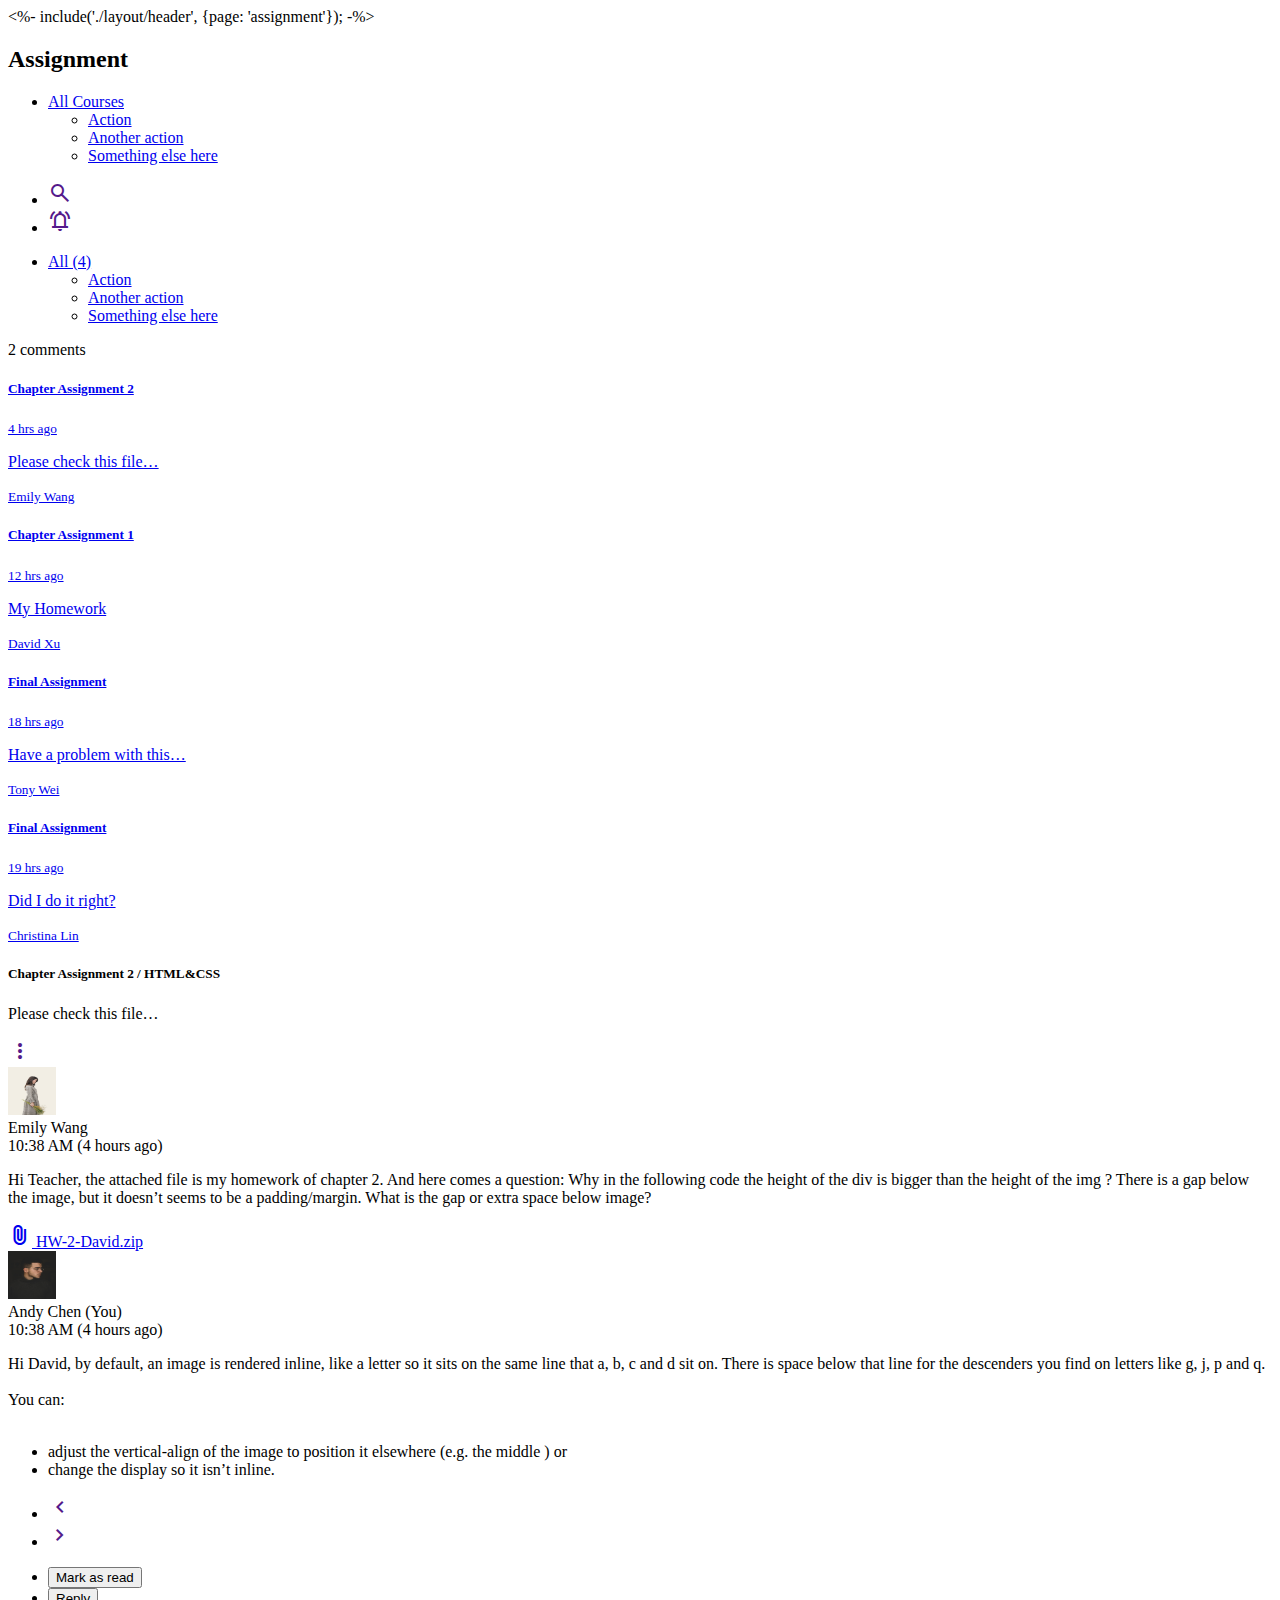
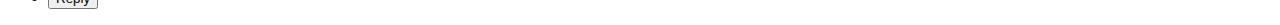
<file: pages/index.html>
<!DOCTYPE html>
<html lang="en">
  <head>
    <meta charset="UTF-8" />
    <meta http-equiv="X-UA-Compatible" content="IE=edge" />
    <meta name="viewport" content="width=device-width, initial-scale=1.0" />
    <link rel="stylesheet" href="https://fonts.googleapis.com/css2?family=Material+Symbols+Outlined:opsz,wght,FILL,GRAD@20..48,100..700,0..1,-50..200" />
    <link rel="stylesheet" href="https://fonts.googleapis.com/css2?family=Material+Symbols+Outlined:opsz,wght,FILL,GRAD@24,400,1,0" />
    <title>index</title>
  </head>
  <body>

    <div class="wrap ">
      <div class="container px-0 d-flex align-items-stretch ">

        <%- include('./layout/header', {page: 'assignment'}); -%>
      
        <div class="main w-75">
          <div class="container">
            <div class="header d-flex justify-content-between py-3 ">
              
              <nav class="navbar navbar-expand-lg ">
                <div class="container-fluid">
                  <h2 class="h4 fw-bold me-5">Assignment</h2>
                  
                  <div class="collapse navbar-collapse" id="navbarNavDarkDropdown">
                    <ul class="navbar-nav">
                      <li class="nav-item dropdown">
                        <a class="nav-link dropdown-toggle fw-bold" href="#" id="navbarDarkDropdownMenuLink" role="button" data-bs-toggle="dropdown" aria-expanded="false">
                          All Courses
                        </a>
                        <ul class="dropdown-menu " aria-labelledby="navbarDarkDropdownMenuLink">
                          <li><a class="dropdown-item" href="#">Action</a></li>
                          <li><a class="dropdown-item" href="#">Another action</a></li>
                          <li><a class="dropdown-item" href="#">Something else here</a></li>
                        </ul>
                      </li>
                    </ul>
                  </div>
                </div>
              </nav>
              
            <ul class="icon-ul list-unstyled d-flex align-items-center mb-0">
              <li class=""><a class="d-flex align-items-center" href="">
                <span class="material-symbols-outlined ">
                  search
                  </span>
              </a></li>
              <li class=""><a class="d-flex align-items-center" href="">
                <span class="material-symbols-outlined ">
                  notifications_active
                  </span>
              </a></li>
            </ul>
            
            </div>
            <div class="content">
              
              <div class="container">
                <nav class="navbar navbar-expand-lg d-flex justify-content-between">
                  <div class="container-fluid ps-0">
                    
                    <div class="collapse navbar-collapse" id="navbarNavDarkDropdown">
                      <ul class="navbar-nav">
                        <li class="nav-item dropdown">
                          <a class="nav-link dropdown-toggle fw-bold px-0" href="#" id="navbarDarkDropdownMenuLink" role="button" data-bs-toggle="dropdown" aria-expanded="false">
                            All (4) 
                          </a>
                          <ul class="dropdown-menu " aria-labelledby="navbarDarkDropdownMenuLink">
                            <li><a class="dropdown-item" href="#">Action</a></li>
                            <li><a class="dropdown-item" href="#">Another action</a></li>
                            <li><a class="dropdown-item" href="#">Something else here</a></li>
                          </ul>
                        </li>
                      </ul>
                    </div>
                    <span class="span-color">2 comments</span>
                  </div>
                  
              </nav>
                <div class="row">

                  <div class="col-5">
                    <div class="list-group ">
                      <a href="#" class="list-group-item list-group-item-action active bg-white text-dark rounded-top" aria-current="true">
                        <div class="d-flex w-100 justify-content-between align-items-center">
                          <h5 class="mb-1 ">Chapter Assignment 2</h5>
                          <small>4 hrs ago</small>
                        </div>
                        <div class="d-flex justify-content-between align-items-center">
                          <p class="mb-1 fw-bold">Please check this file…</p>
                          <small class="name-small">Emily Wang</small>
                        </div>
                      </a>
                      <a href="#" class="list-group-item list-group-item-action active bg-white text-dark" aria-current="true">
                        <div class="d-flex w-100 justify-content-between align-items-center">
                          <h5 class="mb-1">Chapter Assignment 1</h5>
                          <small>12 hrs ago</small>
                        </div>
                        <div class="d-flex justify-content-between align-items-center">
                          <p class="mb-1 fw-bold">My Homework</p>
                          <small class="name-small">David Xu</small>
                        </div>
                      </a>
                      <a href="#" class="list-group-item list-group-item-action active bg-white text-dark" aria-current="true">
                        <div class="d-flex w-100 justify-content-between align-items-center">
                          <h5 class="mb-1">Final Assignment</h5>
                          <small>18 hrs ago</small>
                        </div>
                        <div class="d-flex justify-content-between align-items-center">
                          <p class="mb-1 fw-bold">Have a problem with this…</p>
                          <small class="name-small">Tony Wei</small>
                        </div>
                      </a>
                      <a href="#" class="list-group-item list-group-item-action active bg-white text-dark" aria-current="true">
                        <div class="d-flex w-100 justify-content-between align-items-center">
                          <h5 class="mb-1">Final Assignment</h5>
                          <small>19 hrs ago</small>
                        </div>
                        <div class="d-flex justify-content-between align-items-center">
                          <p class="mb-1 fw-bold">Did I do it right?</p>
                          <small class="name-small">Christina Lin</small>
                        </div>
                      </a>
                    </div>

                  </div>
                  <div class="col-7">
                    <div class="card">
                      <div class="card-header py-2 d-flex justify-content-between align-items-center">
                        <div class="card-title mb-0">
                          <h5 class="mb-0 ">Chapter Assignment 2 / HTML&CSS</h5>
                          <p class="mb-0 fw-bold">Please check this file…</p>
                        </div>
                        <div class="card-menu">
                          <a class="d-flex align-items-center" href="">
                            <span class="material-symbols-outlined">
                              more_vert
                              </span>

                          </a>
                        </div>
                      </div>
                      <div class="card-body">
                        
                        <div class="d-flex mt-auto ps-0 mb-3 ">
                          <div class="flex-shrink-0">
                            <img class="rounded-circle object-fit-cover" src="../assets/images/emilywang.jpeg" width="48" height="48" alt="...">
                          </div>
                          <div class="flex-grow-1 ms-3 border-bottom">
                              <div class="name fw-bold">
                                Emily Wang
                              </div>
                              <time class="time span-color">
                                10:38 AM (4 hours ago)
                              </time>
                              <p class="pt-3">
                                Hi Teacher, the attached file is my homework of chapter 2. And here comes a question: Why in the following code the height of the div is bigger than the height of the img ? There is a gap below the image, but it doesn’t seems to be a padding/margin. What is the gap or extra space below image?
                              </p>
                              <a class="btn btn-light border border-1 fw-bold px-3 py-2 my-3" href="#" download>
                                <span class="material-symbols-outlined align-bottom ">
                                  attach_file
                                  </span>
                                HW-2-David.zip</a>
                          </div>
                        </div>


                        <div class="d-flex mt-auto ps-0">
                          <div class="flex-shrink-0">
                            <img class="rounded-circle object-fit-cover" src="../assets/images/andychen.jpeg" width="48" height="48" alt="...">
                          </div>
                          <div class="flex-grow-1 ms-3">
                              <div class="name fw-bold">
                                Andy Chen (You)
                              </div>
                              <time class="time span-color">
                                10:38 AM (4 hours ago)
                              </time>
                              <p class="pt-3">
                                Hi David, by default, an image is rendered inline, like a letter so it sits on the same line that a, b, c and d sit on. There is space below that line for the descenders you find on letters like g, j, p and q.
                                <br>
                                <br>
                                You can: 
                                <br>
                                <br>
                                <ul>
                                  <li>adjust the vertical-align of the image to position it elsewhere (e.g. the middle ) or</li>
                                  <li>change the display so it isn’t inline.</li>
                                </ul>
                              
                              
                              
                              </p>
                              
                          </div>
                        </div>
                      
                      </div>
                  </div>
                  
                  
                  
                  
                  
                  
                  
                  </div>

                </div>
                <div class="d-flex align-items-center justify-content-end">
                  <ul class="arrow-ul list-unstyled d-flex align-items-center justify-content-between gap-3 mb-0 ">
                    <li><a href="">
                      <span class="material-symbols-outlined align-bottom">
                        chevron_left
                        </span>
                    </a></li>
                    <li><a href="">
                      <span class="material-symbols-outlined align-bottom">
                        chevron_right
                        </span>
                    </a></li>
                  </ul>
                  <ul class="list-unstyled d-flex justify-content-end align-items-center pt-3 gap-3">
                  <li>
                    <button tpye="button" class="btn btn-outline-success px-4 py-1 rounded-0">
                      Mark as read
                    </button>
                  </li>
                  <li>
                    <button tpye="button" class="btn btn-success px-4 py-1 rounded-0">
                      Reply
                    </button>
                  </li>
                  </ul> 
                
                </div>
                             
              </div>
            </div>

          </div>

        </div>
      
      
      
      
      </div>
      
    
  </div>
    

    
  
  
  
  
  
  

    <script type="module" src="../main.js"></script>
  </body>
</html>
</file>
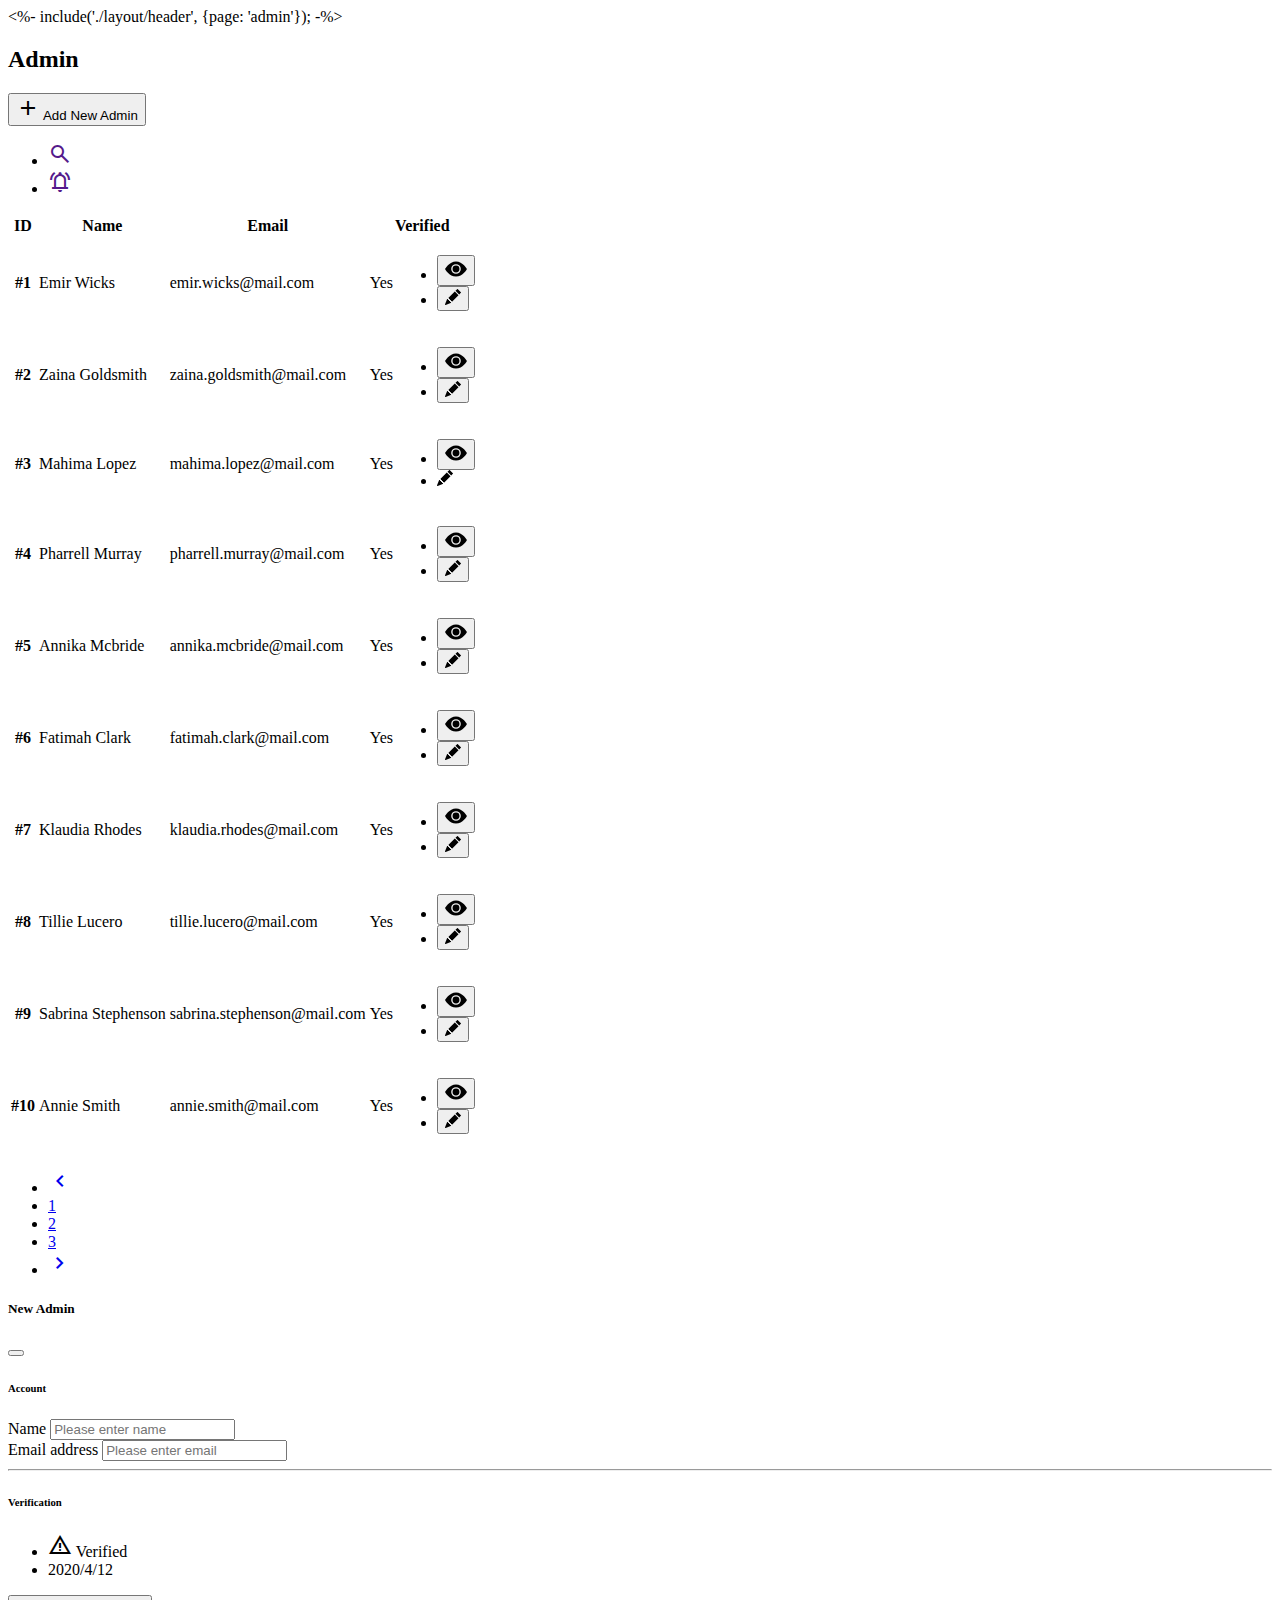
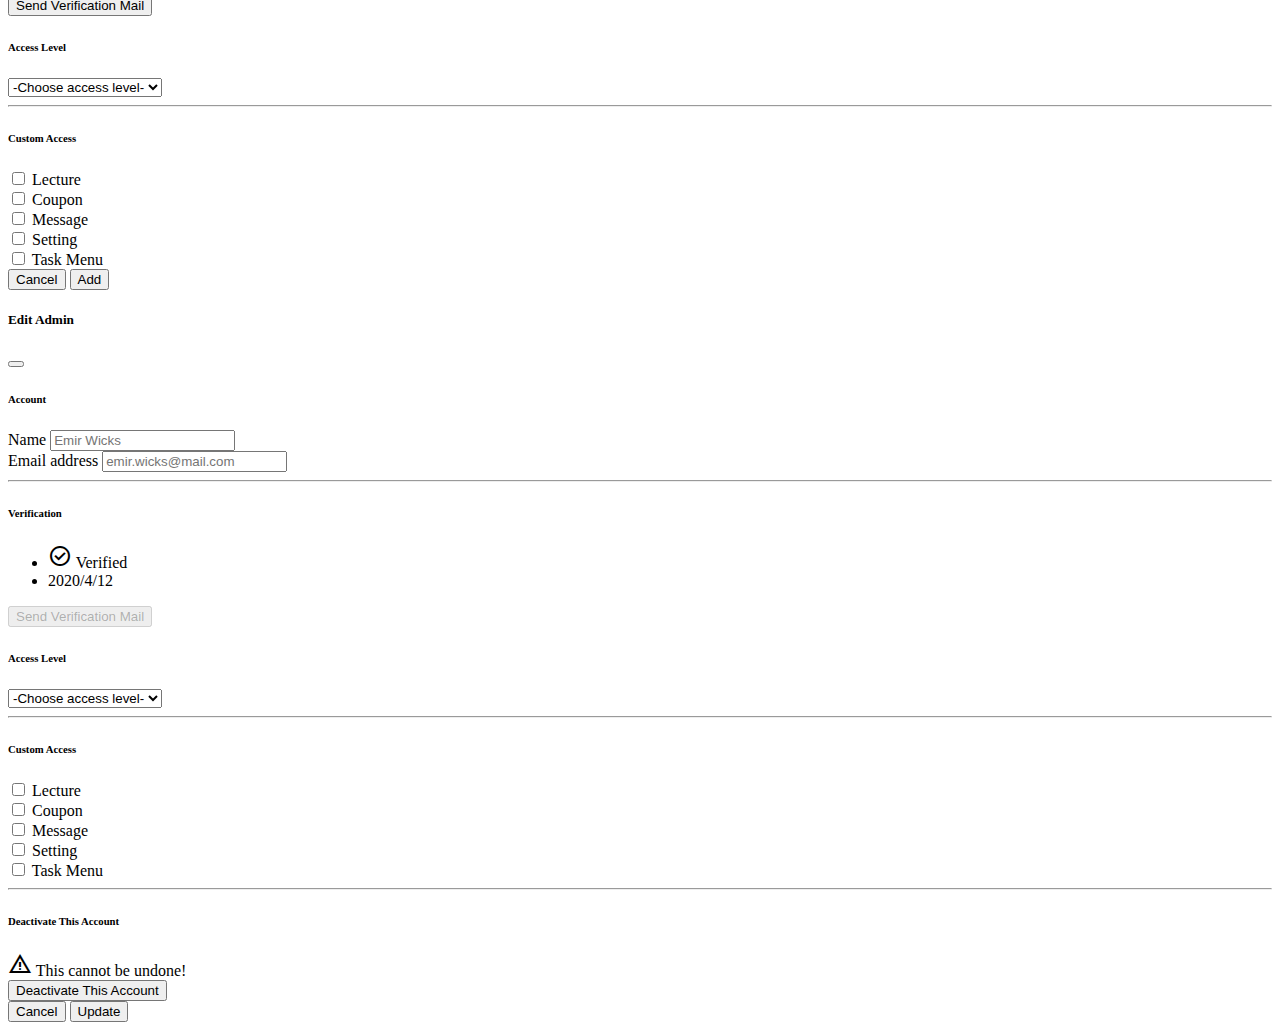
<file: pages/Admin.html>
<!DOCTYPE html>
<html lang="en">
<head>
    <meta charset="UTF-8">
    <meta name="viewport" content="width=device-width, initial-scale=1.0">
    <link rel="stylesheet" href="https://fonts.googleapis.com/css2?family=Material+Symbols+Outlined:opsz,wght,FILL,GRAD@20..48,100..700,0..1,-50..200" />
    <link rel="stylesheet" href="https://fonts.googleapis.com/css2?family=Material+Symbols+Outlined:opsz,wght,FILL,GRAD@24,400,1,0" />
    <title>Document</title>
</head>
<body>
    <div class="wrap">
        
        
        <div class="container px-0 d-flex align-items-stretch">
        <%- include('./layout/header', {page: 'admin'}); -%>
            <!-- Scrollable modal -->
            <div class="main w-75">
                <div class="container">
                    <div class="header d-flex justify-content-between py-3 ">
                      
                        <nav class="navbar navbar-expand-lg ">
                          <div class="container-fluid">
                            <h2 class="h4 fw-bold me-5">Admin</h2>
                            <button type="button" class="btn  bg-white text-dark btn-overview fw-bold" data-bs-toggle="modal" data-bs-target="#exampleModal">
                              <span class="material-symbols-outlined align-bottom text-success fw-bold">
                                add
                                </span>
                                Add New Admin
                            </button>
                            
                            
                          </div>
                        </nav>
                        
                      <ul class="icon-ul list-unstyled d-flex align-items-center mb-0">
                        <li class=""><a class="d-flex align-items-center" href="">
                          <span class="material-symbols-outlined ">
                            search
                            </span>
                        </a></li>
                        <li class=""><a class="d-flex align-items-center" href="">
                          <span class="material-symbols-outlined ">
                            notifications_active
                            </span>
                        </a></li>
                      </ul>
                      
                    </div>
                
                
                    <table class="table table-hover ">
                        <thead>
                          <tr class="py-4">
                            <th scope="col"  class="py-3" >ID</th>
                            <th scope="col"  class="py-3" >Name</th>
                            <th scope="col" class="py-3" >Email</th>
                            <th colspan="5"  class="py-3" >Verified</th>
                          </tr>
                        </thead>
                        <tbody>
                          <tr>
                            <th scope="row" class="py-3">#1</th>
                            <td class="py-3">Emir Wicks</td>
                            <td class="py-3">emir.wicks@mail.com</td>
                            <td colspan="2" class="py-3">Yes</td>
                            <td>
                                <ul class="list-unstyled d-flex align-items-center justify-content-end mb-0 gap-3">
                                    <li>
                                      <button type="button" class="btn py-2 px-0 " data-bs-toggle="modal" data-bs-target="#exampleModal">
                                        <svg xmlns="http://www.w3.org/2000/svg" width="22" height="22" fill="currentColor" class="bi bi-eye-fill" viewBox="0 0 16 16">
                                          <path d="M10.5 8a2.5 2.5 0 1 1-5 0 2.5 2.5 0 0 1 5 0"/>
                                          <path d="M0 8s3-5.5 8-5.5S16 8 16 8s-3 5.5-8 5.5S0 8 0 8m8 3.5a3.5 3.5 0 1 0 0-7 3.5 3.5 0 0 0 0 7"/>
                                        </svg>
                                      </button>
                                    </li>
                                    <li>
                                      <button type="button" class="btn py-2 px-0 " data-bs-toggle="modal" data-bs-target="#exampleModal-edit">

                                        <svg xmlns="http://www.w3.org/2000/svg" width="16" height="16" fill="currentColor" class="bi bi-pencil-fill" viewBox="0 0 16 16">
    <path d="M12.854.146a.5.5 0 0 0-.707 0L10.5 1.793 14.207 5.5l1.647-1.646a.5.5 0 0 0 0-.708zm.646 6.061L9.793 2.5 3.293 9H3.5a.5.5 0 0 1 .5.5v.5h.5a.5.5 0 0 1 .5.5v.5h.5a.5.5 0 0 1 .5.5v.5h.5a.5.5 0 0 1 .5.5v.207zm-7.468 7.468A.5.5 0 0 1 6 13.5V13h-.5a.5.5 0 0 1-.5-.5V12h-.5a.5.5 0 0 1-.5-.5V11h-.5a.5.5 0 0 1-.5-.5V10h-.5a.5.5 0 0 1-.175-.032l-.179.178a.5.5 0 0 0-.11.168l-2 5a.5.5 0 0 0 .65.65l5-2a.5.5 0 0 0 .168-.11z"/>
  </svg></li>
                                      </button>
                                </ul>
                            </td>
                          </tr>
                          <tr>
                            <th scope="row" class="py-3">#2</th>
                            <td class="py-3">Zaina Goldsmith</td>
                            <td class="py-3">zaina.goldsmith@mail.com</td>
                            <td colspan="2" class="py-3">Yes</td>
                            <td>
                                <ul class="list-unstyled d-flex align-items-center justify-content-end mb-0 gap-3">
                                    <li>
                                      <button type="button" class="btn py-2 px-0 " data-bs-toggle="modal" data-bs-target="#exampleModal">
                                        <svg xmlns="http://www.w3.org/2000/svg" width="22" height="22" fill="currentColor" class="bi bi-eye-fill" viewBox="0 0 16 16">
                                          <path d="M10.5 8a2.5 2.5 0 1 1-5 0 2.5 2.5 0 0 1 5 0"/>
                                          <path d="M0 8s3-5.5 8-5.5S16 8 16 8s-3 5.5-8 5.5S0 8 0 8m8 3.5a3.5 3.5 0 1 0 0-7 3.5 3.5 0 0 0 0 7"/>
                                        </svg>
                                      </button>
                                    </li>
                                    <li>
                                      <button type="button" class="btn py-2 px-0 " data-bs-toggle="modal" data-bs-target="#exampleModal">

                                        <svg xmlns="http://www.w3.org/2000/svg" width="16" height="16" fill="currentColor" class="bi bi-pencil-fill" viewBox="0 0 16 16">
    <path d="M12.854.146a.5.5 0 0 0-.707 0L10.5 1.793 14.207 5.5l1.647-1.646a.5.5 0 0 0 0-.708zm.646 6.061L9.793 2.5 3.293 9H3.5a.5.5 0 0 1 .5.5v.5h.5a.5.5 0 0 1 .5.5v.5h.5a.5.5 0 0 1 .5.5v.5h.5a.5.5 0 0 1 .5.5v.207zm-7.468 7.468A.5.5 0 0 1 6 13.5V13h-.5a.5.5 0 0 1-.5-.5V12h-.5a.5.5 0 0 1-.5-.5V11h-.5a.5.5 0 0 1-.5-.5V10h-.5a.5.5 0 0 1-.175-.032l-.179.178a.5.5 0 0 0-.11.168l-2 5a.5.5 0 0 0 .65.65l5-2a.5.5 0 0 0 .168-.11z"/>
  </svg></li>
                                      </button>
                                </ul>
                            </td>
                          </tr>
                          <tr>
                            <th scope="row" class="py-3">#3</th>
                            <td  class="py-3">Mahima Lopez</td>
                            <td class="py-3">mahima.lopez@mail.com</td>
                            <td colspan="2" class="py-3">Yes</td>
                            <td>
                                <ul class="list-unstyled d-flex align-items-center justify-content-end mb-0 gap-3">
                                    <li>
                                      <button type="button" class="btn py-2 px-0 " data-bs-toggle="modal" data-bs-target="#exampleModal">
                                        <svg xmlns="http://www.w3.org/2000/svg" width="22" height="22" fill="currentColor" class="bi bi-eye-fill" viewBox="0 0 16 16">
                                          <path d="M10.5 8a2.5 2.5 0 1 1-5 0 2.5 2.5 0 0 1 5 0"/>
                                          <path d="M0 8s3-5.5 8-5.5S16 8 16 8s-3 5.5-8 5.5S0 8 0 8m8 3.5a3.5 3.5 0 1 0 0-7 3.5 3.5 0 0 0 0 7"/>
                                        </svg>
                                      </button>
                                    </li>
                                    <li><svg xmlns="http://www.w3.org/2000/svg" width="16" height="16" fill="currentColor" class="bi bi-pencil-fill" viewBox="0 0 16 16">
  <path d="M12.854.146a.5.5 0 0 0-.707 0L10.5 1.793 14.207 5.5l1.647-1.646a.5.5 0 0 0 0-.708zm.646 6.061L9.793 2.5 3.293 9H3.5a.5.5 0 0 1 .5.5v.5h.5a.5.5 0 0 1 .5.5v.5h.5a.5.5 0 0 1 .5.5v.5h.5a.5.5 0 0 1 .5.5v.207zm-7.468 7.468A.5.5 0 0 1 6 13.5V13h-.5a.5.5 0 0 1-.5-.5V12h-.5a.5.5 0 0 1-.5-.5V11h-.5a.5.5 0 0 1-.5-.5V10h-.5a.5.5 0 0 1-.175-.032l-.179.178a.5.5 0 0 0-.11.168l-2 5a.5.5 0 0 0 .65.65l5-2a.5.5 0 0 0 .168-.11z"/>
</svg></li>
                                </ul>
                            </td>
                          </tr>
                          <tr>
                            <th scope="row" class="py-3">#4</th>
                            <td class="py-3">Pharrell Murray</td>
                            <td class="py-3">pharrell.murray@mail.com</td>
                            <td colspan="2" class="py-3">Yes</td>
                            <td>
                                <ul class="list-unstyled d-flex align-items-center justify-content-end mb-0 gap-3">
                                  <li><button type="button" class="btn py-2 px-0 " data-bs-toggle="modal" data-bs-target="#exampleModal">
                                    <svg xmlns="http://www.w3.org/2000/svg" width="22" height="22" fill="currentColor" class="bi bi-eye-fill" viewBox="0 0 16 16">
                                      <path d="M10.5 8a2.5 2.5 0 1 1-5 0 2.5 2.5 0 0 1 5 0"/>
                                      <path d="M0 8s3-5.5 8-5.5S16 8 16 8s-3 5.5-8 5.5S0 8 0 8m8 3.5a3.5 3.5 0 1 0 0-7 3.5 3.5 0 0 0 0 7"/>
                                    </svg>
                                  </button></li>
                                  <li>
                                    <button type="button" class="btn py-2 px-0 " data-bs-toggle="modal" data-bs-target="#exampleModal">

                                      <svg xmlns="http://www.w3.org/2000/svg" width="16" height="16" fill="currentColor" class="bi bi-pencil-fill" viewBox="0 0 16 16">
    <path d="M12.854.146a.5.5 0 0 0-.707 0L10.5 1.793 14.207 5.5l1.647-1.646a.5.5 0 0 0 0-.708zm.646 6.061L9.793 2.5 3.293 9H3.5a.5.5 0 0 1 .5.5v.5h.5a.5.5 0 0 1 .5.5v.5h.5a.5.5 0 0 1 .5.5v.5h.5a.5.5 0 0 1 .5.5v.207zm-7.468 7.468A.5.5 0 0 1 6 13.5V13h-.5a.5.5 0 0 1-.5-.5V12h-.5a.5.5 0 0 1-.5-.5V11h-.5a.5.5 0 0 1-.5-.5V10h-.5a.5.5 0 0 1-.175-.032l-.179.178a.5.5 0 0 0-.11.168l-2 5a.5.5 0 0 0 .65.65l5-2a.5.5 0 0 0 .168-.11z"/>
  </svg></li>
                                    </button>
                                </ul>
                            </td>
                          </tr>
                          <tr>
                            <th scope="row" class="py-3">#5</th>
                            <td class="py-3">Annika Mcbride</td>
                            <td class="py-3">annika.mcbride@mail.com</td>
                            <td colspan="2" class="py-3">Yes</td>
                            <td>
                                <ul class="list-unstyled d-flex align-items-center justify-content-end mb-0 gap-3">
                                    <li>
                                      <button type="button" class="btn py-2 px-0 " data-bs-toggle="modal" data-bs-target="#exampleModal">
                                        <svg xmlns="http://www.w3.org/2000/svg" width="22" height="22" fill="currentColor" class="bi bi-eye-fill" viewBox="0 0 16 16">
                                          <path d="M10.5 8a2.5 2.5 0 1 1-5 0 2.5 2.5 0 0 1 5 0"/>
                                          <path d="M0 8s3-5.5 8-5.5S16 8 16 8s-3 5.5-8 5.5S0 8 0 8m8 3.5a3.5 3.5 0 1 0 0-7 3.5 3.5 0 0 0 0 7"/>
                                        </svg>
                                      </button>
                                    </li>
                                    <li>
                                      <button type="button" class="btn py-2 px-0 " data-bs-toggle="modal" data-bs-target="#exampleModal">

                                        <svg xmlns="http://www.w3.org/2000/svg" width="16" height="16" fill="currentColor" class="bi bi-pencil-fill" viewBox="0 0 16 16">
    <path d="M12.854.146a.5.5 0 0 0-.707 0L10.5 1.793 14.207 5.5l1.647-1.646a.5.5 0 0 0 0-.708zm.646 6.061L9.793 2.5 3.293 9H3.5a.5.5 0 0 1 .5.5v.5h.5a.5.5 0 0 1 .5.5v.5h.5a.5.5 0 0 1 .5.5v.5h.5a.5.5 0 0 1 .5.5v.207zm-7.468 7.468A.5.5 0 0 1 6 13.5V13h-.5a.5.5 0 0 1-.5-.5V12h-.5a.5.5 0 0 1-.5-.5V11h-.5a.5.5 0 0 1-.5-.5V10h-.5a.5.5 0 0 1-.175-.032l-.179.178a.5.5 0 0 0-.11.168l-2 5a.5.5 0 0 0 .65.65l5-2a.5.5 0 0 0 .168-.11z"/>
  </svg></li>
                                      </button>
                                </ul>
                            </td>
                          </tr>
                          <tr>
                            <th scope="row" class="py-3">#6</th>
                            <td class="py-3">Fatimah Clark</td>
                            <td class="py-3">fatimah.clark@mail.com</td>
                            <td colspan="2" class="py-3">Yes</td>
                            <td>
                                <ul class="list-unstyled d-flex align-items-center justify-content-end mb-0 gap-3">
                                    <li>
                                      <button type="button" class="btn py-2 px-0 " data-bs-toggle="modal" data-bs-target="#exampleModal">
                                        <svg xmlns="http://www.w3.org/2000/svg" width="22" height="22" fill="currentColor" class="bi bi-eye-fill" viewBox="0 0 16 16">
                                          <path d="M10.5 8a2.5 2.5 0 1 1-5 0 2.5 2.5 0 0 1 5 0"/>
                                          <path d="M0 8s3-5.5 8-5.5S16 8 16 8s-3 5.5-8 5.5S0 8 0 8m8 3.5a3.5 3.5 0 1 0 0-7 3.5 3.5 0 0 0 0 7"/>
                                        </svg>
                                      </button>
                                    </li>
                                    <li>
                                      <button type="button" class="btn py-2 px-0 " data-bs-toggle="modal" data-bs-target="#exampleModal">

                                        <svg xmlns="http://www.w3.org/2000/svg" width="16" height="16" fill="currentColor" class="bi bi-pencil-fill" viewBox="0 0 16 16">
    <path d="M12.854.146a.5.5 0 0 0-.707 0L10.5 1.793 14.207 5.5l1.647-1.646a.5.5 0 0 0 0-.708zm.646 6.061L9.793 2.5 3.293 9H3.5a.5.5 0 0 1 .5.5v.5h.5a.5.5 0 0 1 .5.5v.5h.5a.5.5 0 0 1 .5.5v.5h.5a.5.5 0 0 1 .5.5v.207zm-7.468 7.468A.5.5 0 0 1 6 13.5V13h-.5a.5.5 0 0 1-.5-.5V12h-.5a.5.5 0 0 1-.5-.5V11h-.5a.5.5 0 0 1-.5-.5V10h-.5a.5.5 0 0 1-.175-.032l-.179.178a.5.5 0 0 0-.11.168l-2 5a.5.5 0 0 0 .65.65l5-2a.5.5 0 0 0 .168-.11z"/>
  </svg></li>
                                      </button>
                                </ul>
                            </td>
                          </tr>
                          <tr>
                            <th scope="row" class="py-3">#7</th>
                            <td class="py-3">Klaudia Rhodes</td>
                            <td class="py-3">klaudia.rhodes@mail.com</td>
                            <td colspan="2" class="py-3">Yes</td>
                            <td>
                                <ul class="list-unstyled d-flex align-items-center justify-content-end mb-0 gap-3">
                                    <li>
                                      <button type="button" class="btn py-2 px-0 " data-bs-toggle="modal" data-bs-target="#exampleModal">
                                        <svg xmlns="http://www.w3.org/2000/svg" width="22" height="22" fill="currentColor" class="bi bi-eye-fill" viewBox="0 0 16 16">
                                          <path d="M10.5 8a2.5 2.5 0 1 1-5 0 2.5 2.5 0 0 1 5 0"/>
                                          <path d="M0 8s3-5.5 8-5.5S16 8 16 8s-3 5.5-8 5.5S0 8 0 8m8 3.5a3.5 3.5 0 1 0 0-7 3.5 3.5 0 0 0 0 7"/>
                                        </svg>
                                      </button>
                                    </li>
                                    <li>
                                      <button type="button" class="btn py-2 px-0 " data-bs-toggle="modal" data-bs-target="#exampleModal">

                                        <svg xmlns="http://www.w3.org/2000/svg" width="16" height="16" fill="currentColor" class="bi bi-pencil-fill" viewBox="0 0 16 16">
    <path d="M12.854.146a.5.5 0 0 0-.707 0L10.5 1.793 14.207 5.5l1.647-1.646a.5.5 0 0 0 0-.708zm.646 6.061L9.793 2.5 3.293 9H3.5a.5.5 0 0 1 .5.5v.5h.5a.5.5 0 0 1 .5.5v.5h.5a.5.5 0 0 1 .5.5v.5h.5a.5.5 0 0 1 .5.5v.207zm-7.468 7.468A.5.5 0 0 1 6 13.5V13h-.5a.5.5 0 0 1-.5-.5V12h-.5a.5.5 0 0 1-.5-.5V11h-.5a.5.5 0 0 1-.5-.5V10h-.5a.5.5 0 0 1-.175-.032l-.179.178a.5.5 0 0 0-.11.168l-2 5a.5.5 0 0 0 .65.65l5-2a.5.5 0 0 0 .168-.11z"/>
  </svg></li>
                                      </button>
                                </ul>
                            </td>
                          </tr>
                          <tr>
                            <th scope="row" class="py-3">#8</th>
                            <td class="py-3">Tillie Lucero</td>
                            <td class="py-3">tillie.lucero@mail.com</td>
                            <td colspan="2" class="py-3">Yes</td>
                            <td>
                                <ul class="list-unstyled d-flex align-items-center justify-content-end mb-0 gap-3">
                                    <li>
                                      <button type="button" class="btn py-2 px-0 " data-bs-toggle="modal" data-bs-target="#exampleModal">
                                        <svg xmlns="http://www.w3.org/2000/svg" width="22" height="22" fill="currentColor" class="bi bi-eye-fill" viewBox="0 0 16 16">
                                          <path d="M10.5 8a2.5 2.5 0 1 1-5 0 2.5 2.5 0 0 1 5 0"/>
                                          <path d="M0 8s3-5.5 8-5.5S16 8 16 8s-3 5.5-8 5.5S0 8 0 8m8 3.5a3.5 3.5 0 1 0 0-7 3.5 3.5 0 0 0 0 7"/>
                                        </svg>
                                      </button>
                                    </li>
                                    <li>
                                      <button type="button" class="btn py-2 px-0 " data-bs-toggle="modal" data-bs-target="#exampleModal">

                                        <svg xmlns="http://www.w3.org/2000/svg" width="16" height="16" fill="currentColor" class="bi bi-pencil-fill" viewBox="0 0 16 16">
    <path d="M12.854.146a.5.5 0 0 0-.707 0L10.5 1.793 14.207 5.5l1.647-1.646a.5.5 0 0 0 0-.708zm.646 6.061L9.793 2.5 3.293 9H3.5a.5.5 0 0 1 .5.5v.5h.5a.5.5 0 0 1 .5.5v.5h.5a.5.5 0 0 1 .5.5v.5h.5a.5.5 0 0 1 .5.5v.207zm-7.468 7.468A.5.5 0 0 1 6 13.5V13h-.5a.5.5 0 0 1-.5-.5V12h-.5a.5.5 0 0 1-.5-.5V11h-.5a.5.5 0 0 1-.5-.5V10h-.5a.5.5 0 0 1-.175-.032l-.179.178a.5.5 0 0 0-.11.168l-2 5a.5.5 0 0 0 .65.65l5-2a.5.5 0 0 0 .168-.11z"/>
  </svg></li>
                                      </button>
                                </ul>
                            </td>
                          </tr>
                          <tr>
                            <th scope="row" class="py-3">#9</th>
                            <td class="py-3">Sabrina Stephenson</td>
                            <td class="py-3">sabrina.stephenson@mail.com</td>
                            <td colspan="2" class="py-3">Yes</td>
                            <td>
                                <ul class="list-unstyled d-flex align-items-center justify-content-end mb-0 gap-3">
                                    <li>
                                      <button type="button" class="btn py-2 px-0 " data-bs-toggle="modal" data-bs-target="#exampleModal">
                                        <svg xmlns="http://www.w3.org/2000/svg" width="22" height="22" fill="currentColor" class="bi bi-eye-fill" viewBox="0 0 16 16">
                                          <path d="M10.5 8a2.5 2.5 0 1 1-5 0 2.5 2.5 0 0 1 5 0"/>
                                          <path d="M0 8s3-5.5 8-5.5S16 8 16 8s-3 5.5-8 5.5S0 8 0 8m8 3.5a3.5 3.5 0 1 0 0-7 3.5 3.5 0 0 0 0 7"/>
                                        </svg>
                                      </button>
                                    </li>
                                    <li>
                                      <button type="button" class="btn py-2 px-0 " data-bs-toggle="modal" data-bs-target="#exampleModal">

                                        <svg xmlns="http://www.w3.org/2000/svg" width="16" height="16" fill="currentColor" class="bi bi-pencil-fill" viewBox="0 0 16 16">
    <path d="M12.854.146a.5.5 0 0 0-.707 0L10.5 1.793 14.207 5.5l1.647-1.646a.5.5 0 0 0 0-.708zm.646 6.061L9.793 2.5 3.293 9H3.5a.5.5 0 0 1 .5.5v.5h.5a.5.5 0 0 1 .5.5v.5h.5a.5.5 0 0 1 .5.5v.5h.5a.5.5 0 0 1 .5.5v.207zm-7.468 7.468A.5.5 0 0 1 6 13.5V13h-.5a.5.5 0 0 1-.5-.5V12h-.5a.5.5 0 0 1-.5-.5V11h-.5a.5.5 0 0 1-.5-.5V10h-.5a.5.5 0 0 1-.175-.032l-.179.178a.5.5 0 0 0-.11.168l-2 5a.5.5 0 0 0 .65.65l5-2a.5.5 0 0 0 .168-.11z"/>
  </svg></li>
                                      </button>
                                </ul>
                            </td>
                          </tr>
                          <tr>
                            <th scope="row" class="py-3">#10</th>
                            <td class="py-3">Annie Smith</td>
                            <td class="py-3">annie.smith@mail.com</td>
                            <td colspan="2" class="py-3">Yes</td>
                            <td>
                                <ul class="list-unstyled d-flex align-items-center justify-content-end mb-0 gap-3">
                                    <li>
                                      <button type="button" class="btn py-2 px-0 " data-bs-toggle="modal" data-bs-target="#exampleModal">
                                        <svg xmlns="http://www.w3.org/2000/svg" width="22" height="22" fill="currentColor" class="bi bi-eye-fill" viewBox="0 0 16 16">
                                          <path d="M10.5 8a2.5 2.5 0 1 1-5 0 2.5 2.5 0 0 1 5 0"/>
                                          <path d="M0 8s3-5.5 8-5.5S16 8 16 8s-3 5.5-8 5.5S0 8 0 8m8 3.5a3.5 3.5 0 1 0 0-7 3.5 3.5 0 0 0 0 7"/>
                                        </svg>
                                      </button>
                                    </li>
                                    <li>
                                      <button type="button" class="btn py-2 px-0 " data-bs-toggle="modal" data-bs-target="#exampleModal">
                                        
                                        <svg xmlns="http://www.w3.org/2000/svg" width="16" height="16" fill="currentColor" class="bi bi-pencil-fill" viewBox="0 0 16 16">
    <path d="M12.854.146a.5.5 0 0 0-.707 0L10.5 1.793 14.207 5.5l1.647-1.646a.5.5 0 0 0 0-.708zm.646 6.061L9.793 2.5 3.293 9H3.5a.5.5 0 0 1 .5.5v.5h.5a.5.5 0 0 1 .5.5v.5h.5a.5.5 0 0 1 .5.5v.5h.5a.5.5 0 0 1 .5.5v.207zm-7.468 7.468A.5.5 0 0 1 6 13.5V13h-.5a.5.5 0 0 1-.5-.5V12h-.5a.5.5 0 0 1-.5-.5V11h-.5a.5.5 0 0 1-.5-.5V10h-.5a.5.5 0 0 1-.175-.032l-.179.178a.5.5 0 0 0-.11.168l-2 5a.5.5 0 0 0 .65.65l5-2a.5.5 0 0 0 .168-.11z"/>
  </svg></li>
                                      </button>
                                </ul>
                            </td>
                          </tr>
                        </tbody>
                    </table>
        
                    <ul class="table-list list-unstyled d-flex justify-content-end">
                      <li><a class="prev px-2 py-2 border border-success  fw-bold" href="#">
                        <span class="material-symbols-outlined align-bottom">
                          chevron_left
                          </span>
                      </a></li>
                      <li><a class="px-3 py-2 border border-success  fw-bold " href="#">1</a></li>
                      <li><a class="px-3 py-2 border border-success  fw-bold" href="#">2</a></li>
                      <li><a class="px-3 py-2 border border-success  fw-bold" href="#">3</a></li>
                      <li><a class="next px-2 py-2 border border-success  fw-bold" href="#"><span class=" material-symbols-outlined align-bottom">
                        chevron_right
                        </span></a></li>
                    </ul>
                
                </div>

            </div>
            


           

        </div>
    
    
    
    
    
    
    
    </div>






    <script type="module" src="../main.js"></script>
</body>


<!-- Button trigger modal -->
<!--<button type="button" class="btn btn-primary" data-bs-toggle="modal" data-bs-target="#exampleModal">
  Launch demo modal
</button>
-->

 

<div class="modal fade " id="exampleModal" tabindex="-1" aria-labelledby="exampleModalLabel " aria-hidden="true">
  <div class="modal-dialog modal-dialog-scrollable   ">
    <div class="modal-content">
      <div class="modal-header">
        <h5 class="modal-title py-3 h4 fw-bold" id="exampleModalLabel">New Admin</h5>
        <button type="button" class="btn-close" data-bs-dismiss="modal" aria-label="Close"></button>
      </div>
      <div class="modal-body">
        <h6 class="fw-bold fs-5 pb-3">Account</h6>
        <form>
          <div class="mb-3">
            <label for="exampleInputName" class="form-label">Name</label>
            <input type="text" class="form-control form-control-lg" id="exampleInputName" aria-describedby="emailHelp" placeholder="Please enter name" >
            <div id="emailHelp" class="form-text"></div>
          </div>
          <div class="mb-3">
            <label for="exampleInputEmail1" class="form-label">Email address</label>
            <input type="email" class="form-control form-control-lg" id="exampleInputEmail1" aria-describedby="emailHelp" placeholder="Please enter email" >
            <div id="emailHelp" class="form-text"></div>
          </div>
         
          <hr>
          <h6 class="fw-bold py-3 fs-5">Verification</h6>
          <ul class="list-unstyled d-flex justify-content-between">
            <li class="fw-bold">
              <span class="material-symbols-outlined align-bottom text-danger">
                warning
                </span>
              Verified
          </li>
            <li class="fs-6"><span>
              2020/4/12
            </span></li>
          </ul>
          <button class="w-100 py-3 fw-bold bg-white text-success border border-1 br-color-gry400" type="button" >Send Verification Mail</button>

          <h6 class="fw-bold py-3 fs-5 ">Access Level</h6>
          <select class="form-select form-select-lg" aria-label="Default select example">
            <option selected class="">-Choose access level-</option>
            <option value="1">One</option>
            <option value="2">Two</option>
            <option value="3">Three</option>
          </select>
          <hr>
          <h6 class="pb-3">Custom Access</h6>
          <div>
            <div class="mb-3 form-check ">
                <input class="form-check-input border border-3 border-dark" type="checkbox" value="" id="flexCheckDefault1">
                <label class="form-check-label" for="flexCheckDefault1">
                  Lecture
                </label>
            
            </div>
            <div class="mb-3 form-check ">
              <input class="form-check-input border border-3 border-dark" type="checkbox" value="" id="flexCheckDefault2">
              <label class="form-check-label" for="flexCheckDefault2">
                Coupon
              </label>
          
          </div>
          <div class="mb-3 form-check ">
            <input class="form-check-input border border-3 border-dark" type="checkbox" value="" id="flexCheckDefault3">
            <label class="form-check-label" for="flexCheckDefault3">
              Message
            </label>
        
        </div>
        <div class="mb-3 form-check ">
          <input class="form-check-input border border-3 border-dark" type="checkbox" value="" id="flexCheckDefault4">
          <label class="form-check-label" for="flexCheckDefault4">
            Setting
          </label>
      
      </div>
      <div class="mb-3 form-check ">
        <input class="form-check-input border border-3 border-dark" type="checkbox" value="" id="flexCheckDefault5">
        <label class="form-check-label" for="flexCheckDefault5">
          Task Menu
        </label>
          </div>
      
  
          </div>
          
          
          
          
          
         
            
        </form>
        
      </div>
      <div class="modal-footer">
        <button type="button" class="btn btn-outline-success px-4 py-2" data-bs-dismiss="modal">Cancel</button>
        <button type="submit" class="btn btn-success px-4 py-2">Add</button>
      </div>
    </div>
  </div>
</div>


<!-- Modal edit-->

<div class="modal fade " id="exampleModal-edit" tabindex="-1" aria-labelledby="exampleModalLabel " aria-hidden="true">
  <div class="modal-dialog modal-dialog-scrollable   ">
    <div class="modal-content">
      <div class="modal-header">
        <h5 class="modal-title py-3 h4 fw-bold" id="exampleModalLabel">Edit Admin</h5>
        <button type="button" class="btn-close" data-bs-dismiss="modal" aria-label="Close"></button>
      </div>
      <div class="modal-body">
        <h6 class="fw-bold fs-5 mb-3">Account</h6>
        <form>
          <div class="mb-3">
            <label for="exampleInputName" class="form-label">Name</label>
            <input type="text" class="form-control form-control-lg" id="exampleInputName" aria-describedby="emailHelp" placeholder="Emir Wicks">
            <div id="emailHelp" class="form-text"></div>
          </div>
          <div class="mb-3">
            <label for="exampleInputEmail1" class="form-label">Email address</label>
            <input type="email" class="form-control form-control-lg" id="exampleInputEmail1" aria-describedby="emailHelp" placeholder="emir.wicks@mail.com">
            <div id="emailHelp" class="form-text"></div>
          </div>
         
          <hr>
          <h6 class="fw-bold py-3 fs-5">Verification</h6>
          <ul class="list-unstyled d-flex justify-content-between">
            <li class="fw-bold">
              <span class="material-symbols-outlined text-success align-bottom">
                check_circle
                </span>
              Verified
          </li>
            <li class="fs-6"><span>
              2020/4/12
            </span></li>
          </ul>
          <button class="w-100 py-3 fw-bold bg-white  border border-1 br-color-gry400" type="button" disabled>Send Verification Mail</button>

          <h6 class="fw-bold py-3 fs-5 ">Access Level</h6>
          <select class="form-select form-select-lg" aria-label="Default select example">
            <option selected class="">-Choose access level-</option>
            <option value="1">One</option>
            <option value="2">Two</option>
            <option value="3">Three</option>
          </select>
          <hr>
          <h6 class="py-3 fs-5 fw-bold">Custom Access</h6>
          <div>
            <div class="mb-3 form-check ">
                <input class="form-check-input border border-3 border-dark" type="checkbox" value="" id="flexCheckDefault1">
                <label class="form-check-label" for="flexCheckDefault1">
                  Lecture
                </label>
            
            </div>
            <div class="mb-3 form-check ">
              <input class="form-check-input border border-3 border-dark" type="checkbox" value="" id="flexCheckDefault2">
              <label class="form-check-label" for="flexCheckDefault2">
                Coupon
              </label>
          
          </div>
          <div class="mb-3 form-check ">
            <input class="form-check-input border border-3 border-dark" type="checkbox" value="" id="flexCheckDefault3">
            <label class="form-check-label" for="flexCheckDefault3">
              Message
            </label>
        
        </div>
        <div class="mb-3 form-check ">
          <input class="form-check-input border border-3 border-dark" type="checkbox" value="" id="flexCheckDefault4">
          <label class="form-check-label" for="flexCheckDefault4">
            Setting
          </label>
      
      </div>
      <div class="mb-3 form-check ">
        <input class="form-check-input border border-3 border-dark" type="checkbox" value="" id="flexCheckDefault5">
        <label class="form-check-label" for="flexCheckDefault5">
          Task Menu
        </label>
        </div>
      
  
          </div>
          <hr>
          <h6 class="fw-bold fs-5 py-3">Deactivate This Account</h6>
          <div>
            <div class="text-danger mb-3 fw-bold"> 
              <span class="material-symbols-outlined align-bottom text-danger fw-bold">
                warning
                </span>
              This cannot be undone!
            </div>
            <button class="w-100 py-3 btn btn-outline-danger mb-3 fw-bold" type="button">Deactivate This Account</button>
          </div>
          
          
          
          
          <div class="d-flex justify-content-end gap-1">
            <button type="button" class="btn btn-outline-success px-4 py-2 rounded" data-bs-dismiss="modal">Cancel</button>
            <button type="submit" class="btn btn-success px-4 py-2 rounded">Update</button>

          </div>
         
            
        </form>
        
      </div>
      
    </div>
  </div>
</div>

 

</html>
</file>
